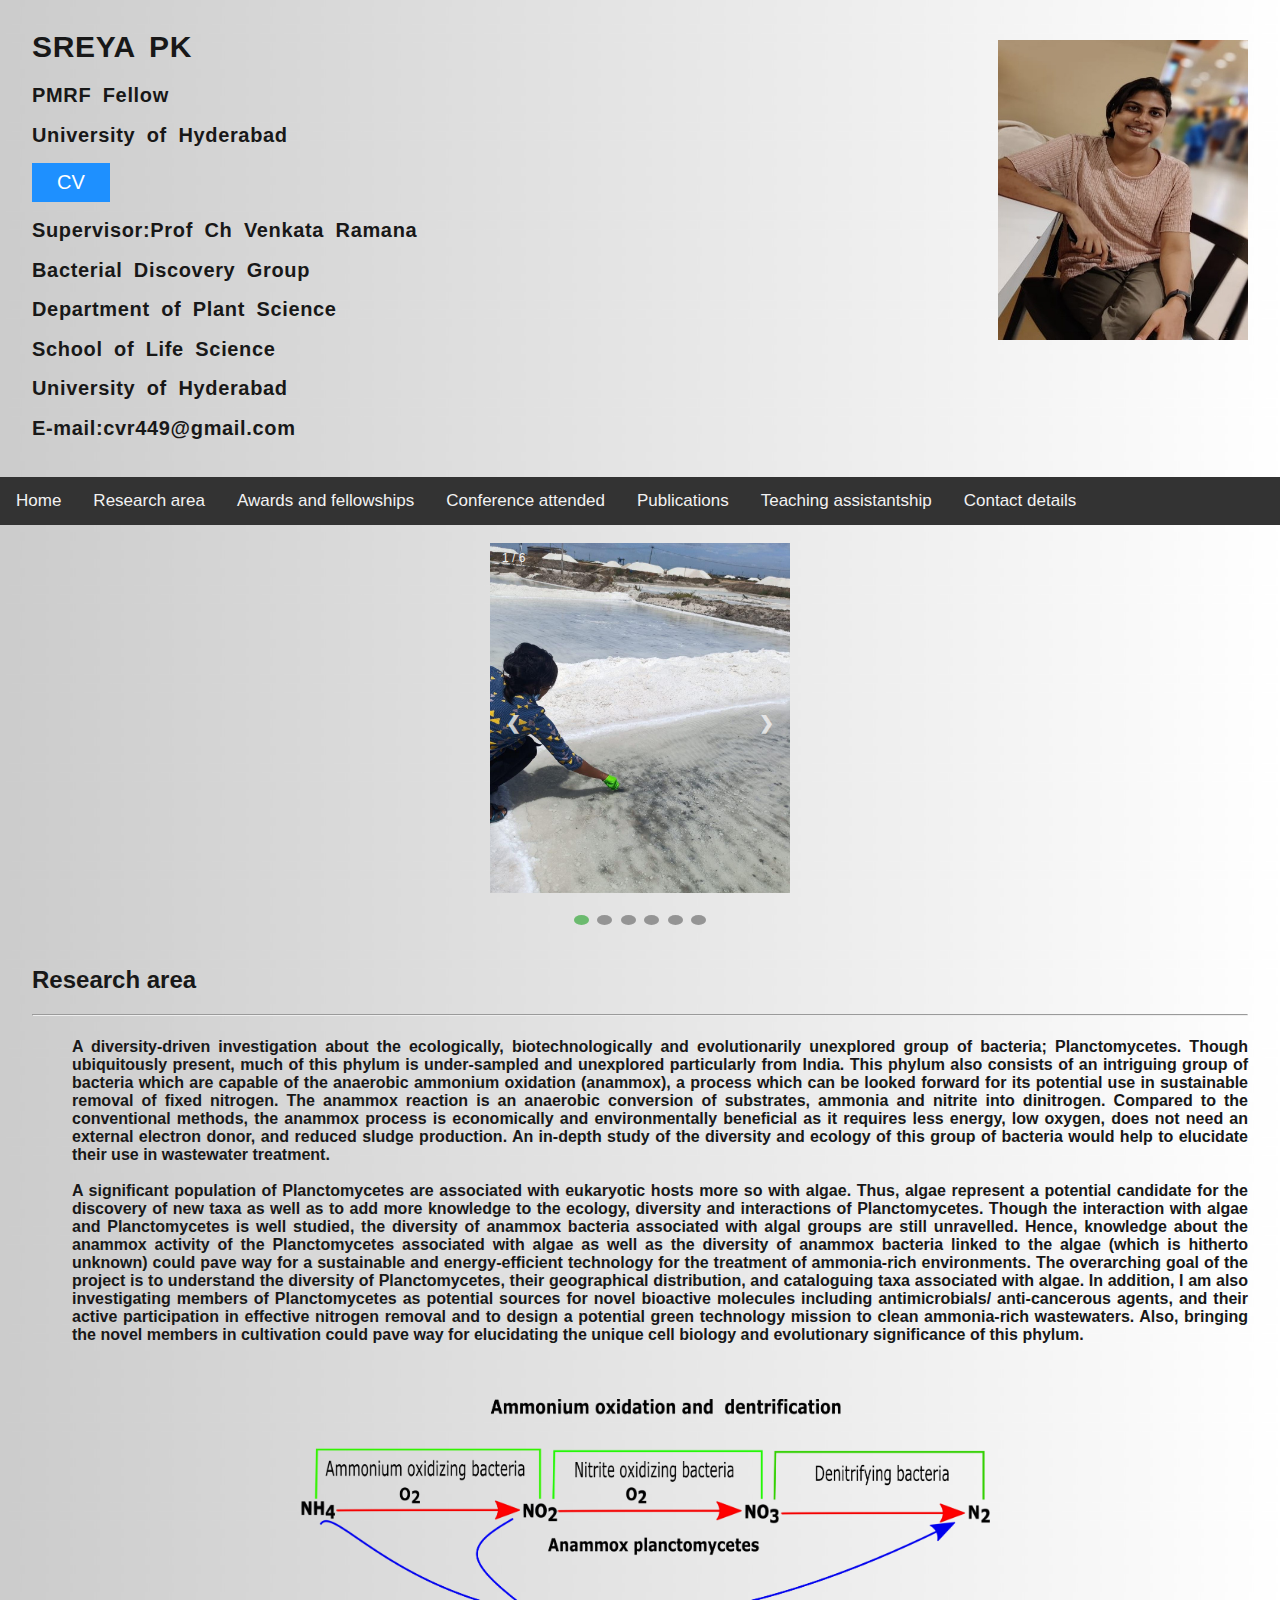
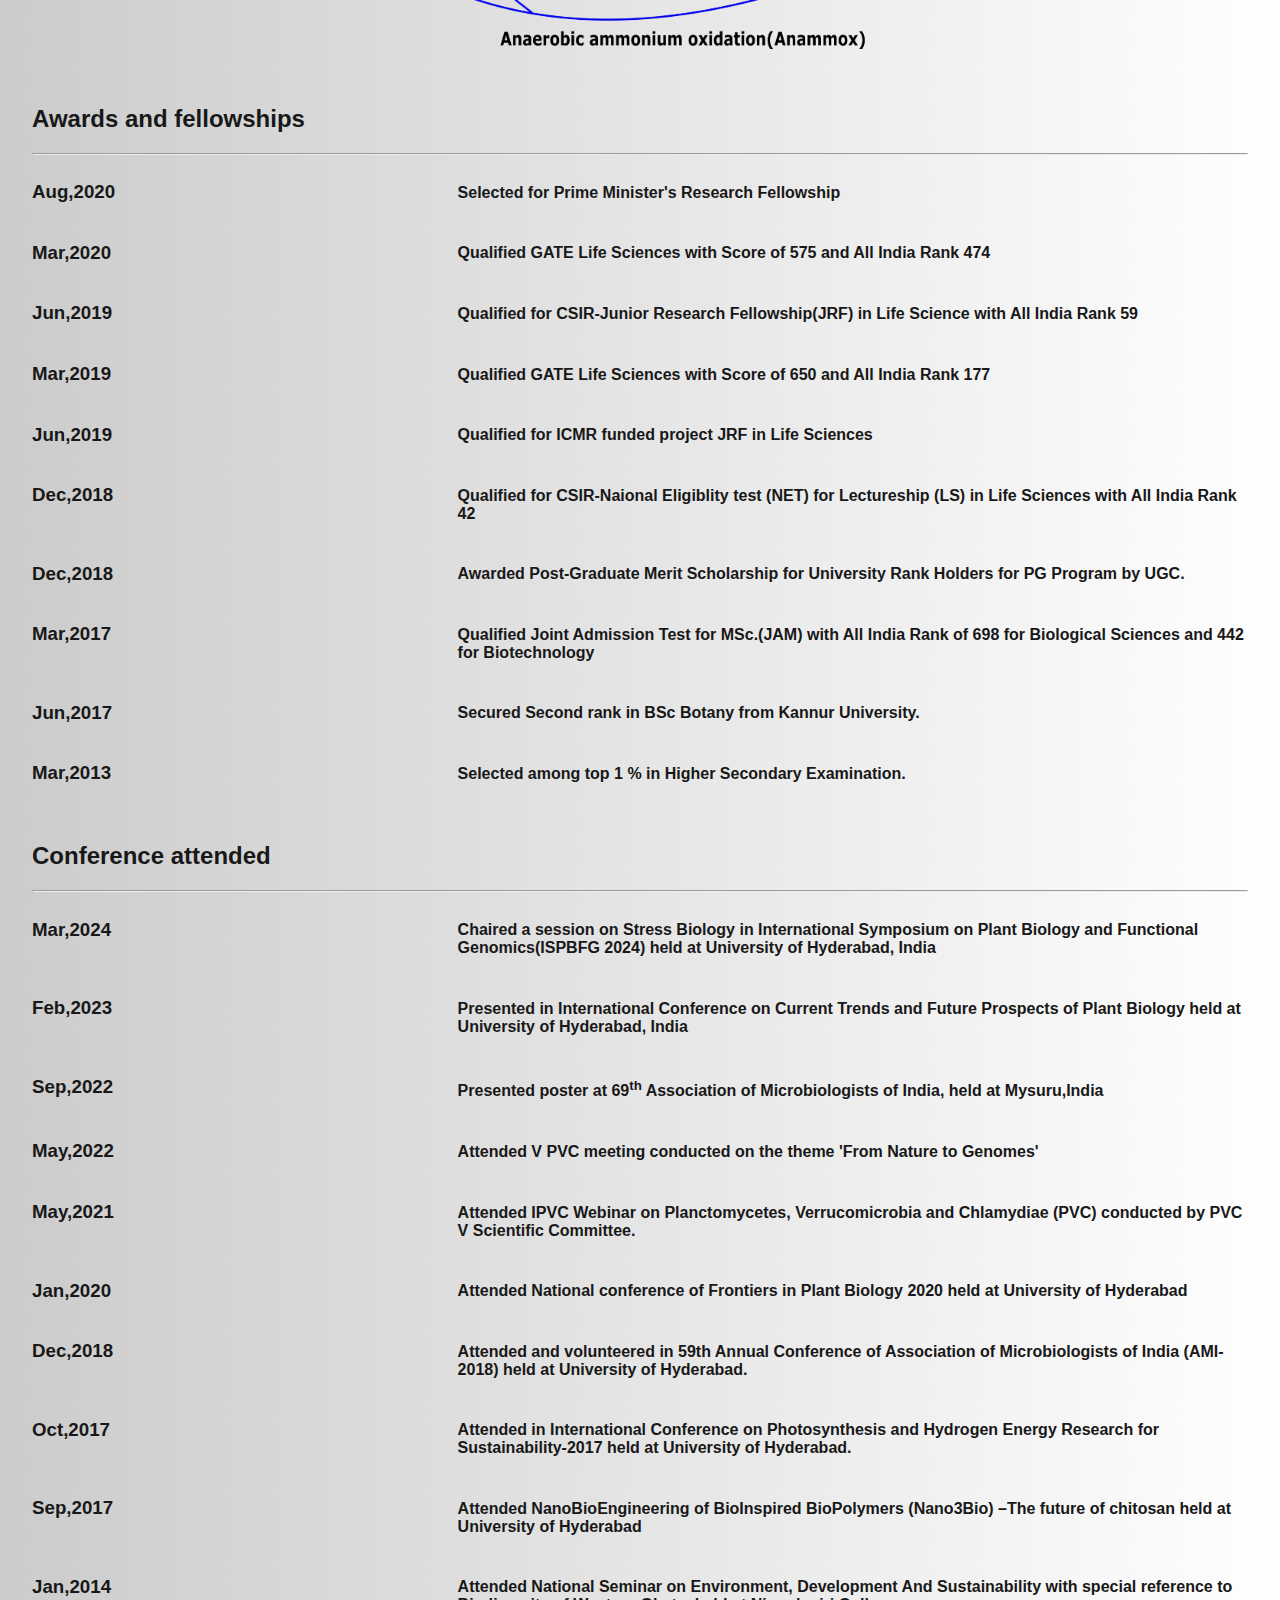
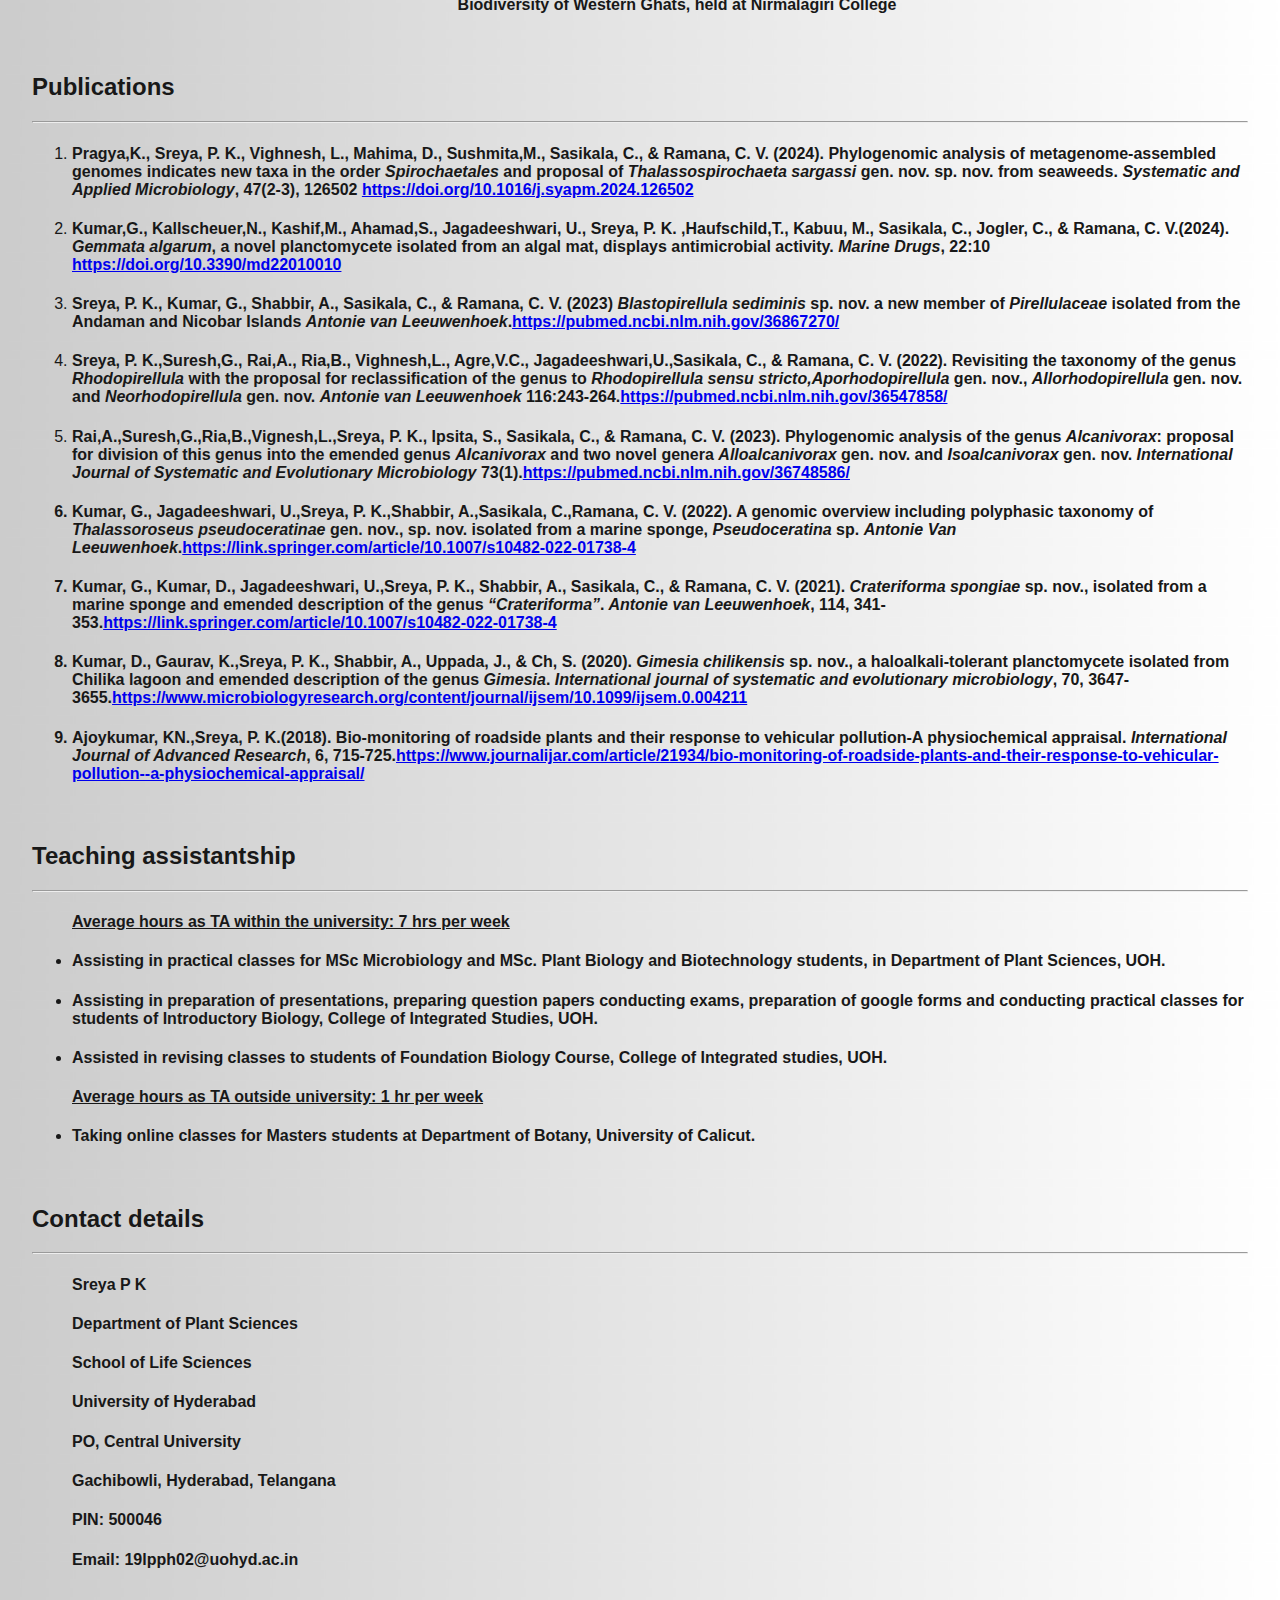
<file: index.html>
<!DOCTYPE html>
<html lang="en">
<head>
	<meta charset="utf-8">
	<title>sreyapk</title>
	<meta name="viewport" content="with=device-width, initial-scale=1">
	<link rel="stylesheet" href="style.css">
</head>
<body>



<div class="header menu content" id="home">
<div class="row">
	<div class="column right">
    		<h1>Sreya Pk</h1>
		<h2>PMRF Fellow</h2>
		<h2>University of Hyderabad</h2>
                <h2><a href="cv.html"><button class="btn">CV</button></a></h2>
    		<h2><span style="font-weight:900">Supervisor</span>:Prof Ch Venkata Ramana</h2>
    		<h2>Bacterial Discovery Group</h2>
    		<h2>Department of Plant Science</h2>
    		<h2>School of Life Science</h2>
    		<h2>University of Hyderabad</h2>
    		<h2>E-mail:cvr449@gmail.com</h2>
		
	
  	</div>
  	<div class="column left">
		<img  src="sreya1.jpg" alt="Anammox reaction image"  width="250" height="300"> 
	</div>
</div>
</div>

<nav class="navbar" id="myNavbar">
  	<a href="#home">Home</a>
  	<a href="#research">Research area</a>
  	<a href="#awards">Awards and fellowships</a>
  	<a href="#conference">Conference attended</a>
  	<a href="#publications">Publications</a>
  	<a href="#assistantship">Teaching assistantship</a>
  	<a href="#contacts">Contact details</a>
  	<a href="javascript:void(-1);" style="font-size:15px;" class="icon" onclick="myFunction()">&#9776;</a>
</nav>
<br>
<!-- _______Java_Script_for_Responsive_Navigationbar________ -->
<script>
function myFunction() {
  var x = document.getElementById("myNavbar");
  if (x.className === "navbar") {
    x.className += " responsive";
  } else {
    x.className = "navbar";
  }
}
</script>
<!--_______________Slide__Show_________-->
<div class="slideshow-container">

	<div class="mySlides fade">
    		<div class="numbertext">1 / 6</div>
    		<img src="2.jpg" class="show">
    		<div class="text"></div>
	</div>  

  	<div class="mySlides fade">
    		<div class="numbertext">2 / 6</div>
    		<img src="4.JPG" class="show">
    		<div class="text"></div>
  	</div>

  	<div class="mySlides fade">
    		<div class="numbertext">3 / 6</div>
    		<img src="5.JPG" class="show">
    		<div class="text"></div>
  	</div>
  	<div class="mySlides fade">
    		<div class="numbertext">4 / 6</div>
    		<img src="6.JPG" class="show">
    		<div class="text"></div>
    	</div>
    	<div class="mySlides fade">
    		<div class="numbertext">5 / 6</div>
    		<img src="7.JPG" class="show">
    		<div class="text"></div>
    	</div>
    	<div class="mySlides fade">
    		<div class="numbertext">6 / 6</div>
    		<img src="8.jpg" class="show">
    		<div class="text"></div>
    	</div>
    	
	<!--______________Prev & Next__________________-->
  	<a class="prev" onclick="plusSlides(-1)">&#10094;</a>
  	<a class="next" onclick="plusSlides(1)">&#10095;</a>
</div>
<br>
<!--__________Dot_____________________________-->
<div style="text-align:center">
  	<span class="dot" onclick="currentSlide(1)"></span>
  	<span class="dot" onclick="currentSlide(2)"></span>
  	<span class="dot" onclick="currentSlide(3)"></span>
  	<span class="dot" onclick="currentSlide(4)"></span>
  	<span class="dot" onclick="currentSlide(5)"></span>
  	<span class="dot" onclick="currentSlide(6)"></span>
</div>
<script>
var slideIndex = 0;
//showSlides(slideIndex);
auto();
// Next/previous controls
function plusSlides(n) {
	showSlides(slideIndex += n);
}

// Thumbnail image controls
function currentSlide(n) {
  	showSlides(slideIndex = n);
}

function auto(){
	slideIndex++
	showSlides(slideIndex);
  	setTimeout(auto, 4000);
}


function showSlides(n) {
  	var i;
  	var slides = document.getElementsByClassName("mySlides");
  	var dots = document.getElementsByClassName("dot");
  	if (n > slides.length) {slideIndex = 1}
  	if (n < 1) {slideIndex = slides.length}
  	for (i = 0; i < slides.length; i++) {
      		slides[i].style.display = "none";
  	}
  	for (i = 0; i < dots.length; i++) {
      		dots[i].className = dots[i].className.replace(" active", "");
  	}
  	slides[slideIndex-1].style.display = "block";
  	dots[slideIndex-1].className += " active";

} 
</script>
<!--___________________________________________________________________-->


<br>

<div class="content">
<h2 class="menu" id="research">Research area</h2><hr>


<h4><p style="margin-left:2.5em;">
 A diversity-driven investigation about the ecologically, biotechnologically and evolutionarily
unexplored group of bacteria; Planctomycetes. Though ubiquitously present, much of this phylum is
under-sampled and unexplored particularly from India. This phylum also consists of an intriguing group of bacteria which are
capable of the anaerobic ammonium oxidation (anammox), a process which can be looked forward for
its potential use in sustainable removal of fixed nitrogen. The anammox reaction is an anaerobic
conversion of substrates, ammonia and nitrite into dinitrogen. Compared to the
conventional methods, the anammox process is economically and environmentally beneficial as it
requires less energy, low oxygen, does not need an external electron donor, and reduced sludge
production. An in-depth study of the diversity and ecology of this group of bacteria would help to
elucidate their use in wastewater treatment.
<br>
<br>
A significant population of Planctomycetes are associated with eukaryotic hosts more so with algae.
Thus, algae represent a potential candidate for the
discovery of new taxa as well as to add more knowledge to the ecology, diversity and interactions of
Planctomycetes. Though the interaction with algae and Planctomycetes is well studied, the diversity of
anammox bacteria associated with algal groups are still unravelled. Hence, knowledge about the
anammox activity of the Planctomycetes associated with algae as well as the diversity of anammox
bacteria linked to the algae (which is hitherto unknown) could pave way for a sustainable and
energy-efficient technology for the treatment of ammonia-rich environments. The overarching goal 
of the project is to understand the diversity of Planctomycetes, their geographical distribution,
and cataloguing taxa associated with algae. In addition, I am also investigating members of Planctomycetes
as potential sources for novel bioactive molecules including antimicrobials/ anti-cancerous agents, and their
active participation in effective nitrogen removal and to design a potential green technology mission to clean 
ammonia-rich wastewaters. Also, bringing the novel members in cultivation could pave way for elucidating the unique 
cell biology and evolutionary significance of this phylum.</h4>
<br>
</p>
<img class="normal" src="figure.png" alt="Anammox reaction image"  width="700" height="250"> 




</div>
<br>
<div class="content">



<br>


<h2 class="menu" id="awards">Awards and fellowships</h2><hr>

<div class="row">
	<div class="column left">
    		<h3>Aug,2020</h3>
  	</div>
  	<div class="column right">
		<h4>Selected for Prime Minister's Research Fellowship</h4>	
</div>
<div class="row">
	<div class="column left">
    		<h3>Mar,2020</h3>
  	</div>
  	<div class="column right">
		<h4>Qualified GATE Life Sciences with Score of 575 and All India Rank 474</h4>
	</div>
</div>
<div class="row">
	<div class="column left">
    		<h3>Jun,2019</h3>
  	</div>
  	<div class="column right">
		<h4>Qualified for CSIR-Junior Research Fellowship(JRF) in Life Science with All India Rank 59</h4>
	</div>

</div>
<div class="row">
	<div class="column left">
    		<h3>Mar,2019</h3>
  	</div>
  	<div class="column right">
		<h4>Qualified GATE Life Sciences with Score of 650 and All India Rank 177</h4>
	</div>
</div>
<div class="row">
	<div class="column left">
    		<h3>Jun,2019</h3>
  	</div>
  	<div class="column right">
		<h4>Qualified for ICMR funded project JRF in Life Sciences</h4>
	</div>

</div>
<div class="row">
	<div class="column left">
    		<h3>Dec,2018</h3>
  	</div>
  	<div class="column right">
		<h4>Qualified for CSIR-Naional Eligiblity test (NET) for Lectureship (LS) in Life Sciences

with All India Rank 42</h4>
	</div>
</div>	
<div class="row">
	<div class="column left">
    		<h3>Dec,2018</h3>
  	</div>
  	<div class="column right">
		<h4>Awarded Post-Graduate Merit Scholarship for University Rank Holders for PG Program by UGC.</h4>
	</div>

</div>
<div class="row">
	<div class="column left">
    		<h3>Mar,2017</h3>
  	</div>
  	<div class="column right">
		<h4>Qualified Joint Admission Test for MSc.(JAM) with All India Rank of 698 for Biological Sciences and 442 for Biotechnology</h4>
	</div> 
</div>
<div class="row">
	<div class="column left">
    		<h3>Jun,2017</h3>
  	</div>
  	<div class="column right">
		<h4>Secured Second rank in BSc Botany from Kannur University.</h4>
	</div>   			
</div>
<div class="row">
	<div class="column left">
    		<h3>Mar,2013</h3>
  	</div>
  	<div class="column right">
		<h4>Selected among top 1 % in Higher Secondary Examination.</h4>
	</div>   			
</div>
<br>
<h2 class="menu" id="conference">Conference attended</h2><hr>

<div class="row">
	<div class="column left">
    		<h3>Mar,2024</h3>
  	</div>
  	<div class="column right">
		<h4>Chaired a session on Stress Biology in International Symposium on Plant Biology and Functional Genomics(ISPBFG 2024) held at University of Hyderabad, India </h4>
	</div>


<div class="row">
	<div class="column left">
    		<h3>Feb,2023</h3>
  	</div>
  	<div class="column right">
		<h4>Presented in International Conference on Current Trends and Future
Prospects of Plant Biology held at University of Hyderabad, India </h4>
	</div>

<div class="row">
	<div class="column left">
    		<h3>Sep,2022</h3>
  	</div>
  	<div class="column right">
		<h4>Presented poster at 69<sup>th</sup> Association of Microbiologists of India, held at
                Mysuru,India </h4>
	</div>

<div class="row">
	<div class="column left">
    		<h3>May,2022</h3>
  	</div>
  	<div class="column right">
		<h4>Attended V PVC meeting conducted on the theme 'From Nature to Genomes'</h4>
</div>

<div class="row">
	<div class="column left">
    		<h3>May,2021</h3>
  	</div>
  	<div class="column right">
		<h4>Attended IPVC Webinar on Planctomycetes, Verrucomicrobia and Chlamydiae (PVC) conducted by PVC V Scientific Committee. </h4>
	</div>
</div>
<div class="row">
	<div class="column left">
    		<h3>Jan,2020</h3>
  	</div>
  	<div class="column right">
		<h4>Attended National conference of Frontiers in Plant Biology 2020 held at University of Hyderabad</h4>
	</div>
</div>
<div class="row">
	<div class="column left">
    		<h3>Dec,2018</h3>
  	</div>
  	<div class="column right">
		<h4>Attended and volunteered in 59th Annual Conference of Association of Microbiologists of India (AMI-2018) held at University of Hyderabad.</h4>
	</div>

</div>
<div class="row">
	<div class="column left">
    		<h3>Oct,2017</h3>
  	</div>
  	<div class="column right">
		<h4>Attended in International Conference on Photosynthesis and Hydrogen Energy Research for Sustainability-2017 held at University of Hyderabad.</h4>
	</div>
</div>
<div class="row">
	<div class="column left">
    		<h3>Sep,2017</h3>
  	</div>
  	<div class="column right">
		<h4>Attended NanoBioEngineering of BioInspired BioPolymers (Nano3Bio) –The future of chitosan held at University of Hyderabad</h4>
	</div>
</div>


<div class="row">
	<div class="column left">
    		<h3>Jan,2014</h3>
  	</div>
  	<div class="column right">
		<h4>Attended National Seminar on Environment, Development And Sustainability
with special reference to Biodiversity of Western Ghats, held at Nirmalagiri College</h4>
	</div>



</div>
		
<br>




<h2 class="menu" id="publications">Publications</h2><hr>
 <ol>

<li><h4> Pragya,K., <span style="font-weight:900">Sreya, P. K.</span>, Vighnesh, L., Mahima, D., Sushmita,M., Sasikala, C., &amp;
Ramana, C. V. (2024). Phylogenomic analysis of metagenome-assembled genomes indicates new taxa in the order <i>Spirochaetales</i> and proposal of <i>Thalassospirochaeta sargassi</i> gen. nov. sp. nov. from seaweeds. <i>Systematic and Applied Microbiology</i>, 47(2-3), 126502 <a href="https://doi.org/10.1016/j.syapm.2024.126502" target="_blank">https://doi.org/10.1016/j.syapm.2024.126502</a></h4>
</li>


<li><h4> Kumar,G., Kallscheuer,N., Kashif,M., Ahamad,S., Jagadeeshwari, U., <span style="font-weight:900">Sreya, P. K.</span> ,Haufschild,T., Kabuu, M., Sasikala, C., Jogler, C., &amp;
Ramana, C. V.(2024). <i>Gemmata algarum</i>, a novel planctomycete isolated from an algal mat, displays antimicrobial activity. <i>Marine Drugs</i>, 22:10 <a href="https://doi.org/10.3390/md22010010" target="_blank">https://doi.org/10.3390/md22010010</a></h4>
</li>

 <li><h4> <span style="font-weight:900">Sreya, P. K.</span>, Kumar, G., Shabbir, A., Sasikala, C., &amp;
Ramana, C. V. (2023) <i>Blastopirellula sediminis</i> sp. nov. a new member of <i>Pirellulaceae</i> isolated from the
Andaman and Nicobar Islands <i>Antonie van Leeuwenhoek</i>.<a href="https://pubmed.ncbi.nlm.nih.gov/36867270/" target="_blank">https://pubmed.ncbi.nlm.nih.gov/36867270/</a></h4>
</li>



 <li><h4><span style="font-weight:900">Sreya, P. K.</span>,Suresh,G., Rai,A., Ria,B., Vighnesh,L., Agre,V.C., Jagadeeshwari,U.,Sasikala, C., &amp;
Ramana, C. V. (2022). Revisiting the taxonomy of the genus <i>Rhodopirellula</i> with the proposal for
reclassification of the genus to <i>Rhodopirellula sensu stricto,Aporhodopirellula</i> gen.
nov., <i>Allorhodopirellula</i> gen. nov. and <i>Neorhodopirellula</i> gen. nov. <i>Antonie van
Leeuwenhoek</i> 116:243-264.<a href="https://pubmed.ncbi.nlm.nih.gov/36547858/" target="_blank">https://pubmed.ncbi.nlm.nih.gov/36547858/</a></h4>
</li>

 <li><h4>Rai,A.,Suresh,G.,Ria,B.,Vignesh,L.,<span style="font-weight:900">Sreya, P. K.</span>, Ipsita, S., Sasikala, C., &amp;
Ramana, C. V. (2023). Phylogenomic analysis of the genus <i>Alcanivorax</i>: proposal for
division of this genus into the emended genus <i>Alcanivorax</i> and two novel genera
<i>Alloalcanivorax</i> gen. nov. and <i>Isoalcanivorax</i> gen. nov. <i>International Journal of
Systematic and Evolutionary Microbiology</i> 73(1).<a href="https://pubmed.ncbi.nlm.nih.gov/36748586/" target="_blank">https://pubmed.ncbi.nlm.nih.gov/36748586/</a></h4>
</li>



<h4><li>Kumar, G., Jagadeeshwari, U.,<span style="font-weight:900">Sreya, P. K</span>.,Shabbir, A.,Sasikala, C.,Ramana, C. V. (2022). A genomic overview including polyphasic taxonomy of <i>Thalassoroseus pseudoceratinae</i> gen. 
nov., sp. nov. isolated from a marine sponge, <i>Pseudoceratina</i> sp. <i>Antonie Van Leeuwenhoek</i>.<a href="https://link.springer.com/article/10.1007/s10482-022-01738-4" target="_blank">https://link.springer.com/article/10.1007/s10482-022-01738-4</a></h4></li>

  <h4><li>Kumar, G., Kumar, D., Jagadeeshwari, U.,<span style="font-weight:900">Sreya, P. K</span>., Shabbir, A., Sasikala, C., &amp;
Ramana, C. V. (2021). <i>Crateriforma spongiae</i> sp. nov., isolated from a marine sponge and
emended description of the genus <i>“Crateriforma”</i>.<i> Antonie van Leeuwenhoek</i>, 114, 341-353.<a href="https://pubmed.ncbi.nlm.nih.gov/33582885/" target="_blank">https://link.springer.com/article/10.1007/s10482-022-01738-4</a></h4>
</li>

  <h4><li>Kumar, D., Gaurav, K.,<span style="font-weight:900">Sreya, P. K</span>., Shabbir, A., Uppada, J., &amp; Ch, S. (2020). <i>Gimesia
chilikensis</i> sp. nov., a haloalkali-tolerant planctomycete isolated from Chilika lagoon and
emended description of the genus <i>Gimesia</i>. <i>International journal of systematic and
evolutionary microbiology</i>, 70, 3647-3655.<a href="https://www.microbiologyresearch.org/content/journal/ijsem/10.1099/ijsem.0.004211" target="_blank">https://www.microbiologyresearch.org/content/journal/ijsem/10.1099/ijsem.0.004211</a></h4></li>

  <h4><li>Ajoykumar, KN.,<span style="font-weight:900">Sreya, P. K</span>.(2018). Bio-monitoring of roadside plants and their response to
vehicular pollution-A physiochemical appraisal. <i>International Journal of Advanced Research</i>,
6, 715-725.<a href="https://www.journalijar.com/article/21934/bio-monitoring-of-roadside-plants-and-their-response-to-vehicular-pollution--a-physiochemical-appraisal/" target="_blank">https://www.journalijar.com/article/21934/bio-monitoring-of-roadside-plants-and-their-response-to-vehicular-pollution--a-physiochemical-appraisal/</a></h4></li>


</ol> 
<br>
<h2 class="menu" id="assistantship">Teaching assistantship</h2><hr>
<div>
<ul>

     <u><h4>Average hours as TA within the university: 7 hrs per week<h4></u>

  <li><h4>Assisting in practical classes for MSc Microbiology and MSc. Plant Biology and
Biotechnology students, in Department of Plant Sciences, UOH.<h4></li>

   <li><h4>Assisting in preparation of presentations, preparing question papers conducting
exams, preparation of google forms and conducting practical classes for students of
Introductory Biology, College of Integrated Studies, UOH.<h4></li>

<li><h4>Assisted in revising classes to students of Foundation Biology Course, College of
Integrated studies, UOH.<h4></li>

 <u><h4>Average hours as TA outside university: 1 hr per week<h4></u>

<li><h4>Taking online classes for Masters students at Department of Botany, University of
Calicut.<h4></li>
</ul>
</div>





<br>

<h2 id="contacts">Contact details</h2><hr>
<ul style="list-style-type:none;">
  <li><h4>Sreya P K<h4></li>
  <li><h4>Department of Plant Sciences<h4></li>
  <li><h4>School of Life Sciences<h4></li>
  <li><h4>University of Hyderabad<h4></li>
  <li><h4>PO, Central University<h4></li>
  <li><h4>Gachibowli, Hyderabad, Telangana<h4></li>
  <li><h4>PIN: 500046<h4></li>
  <li><h4>Email: 19lpph02@uohyd.ac.in<h4></li>
  
</ul> 
</div>
<br>

</body>
</html>
</file>
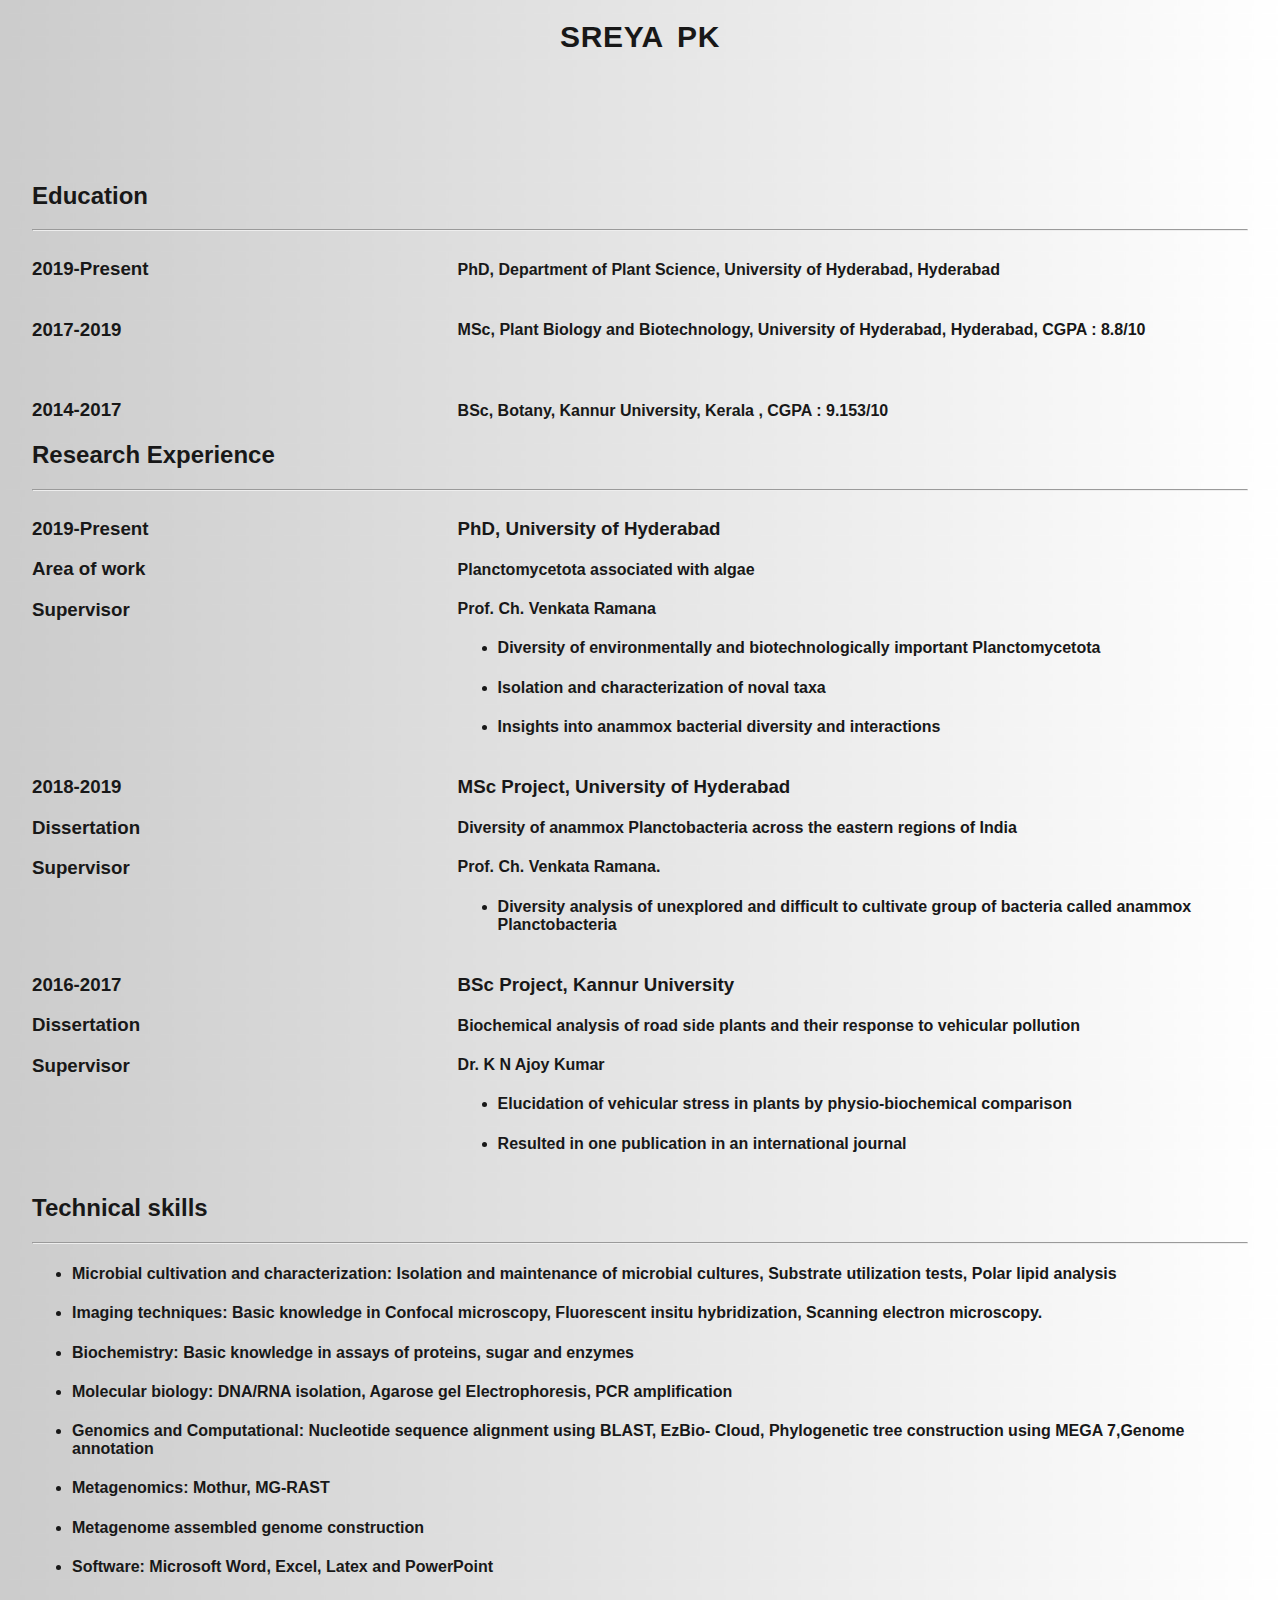
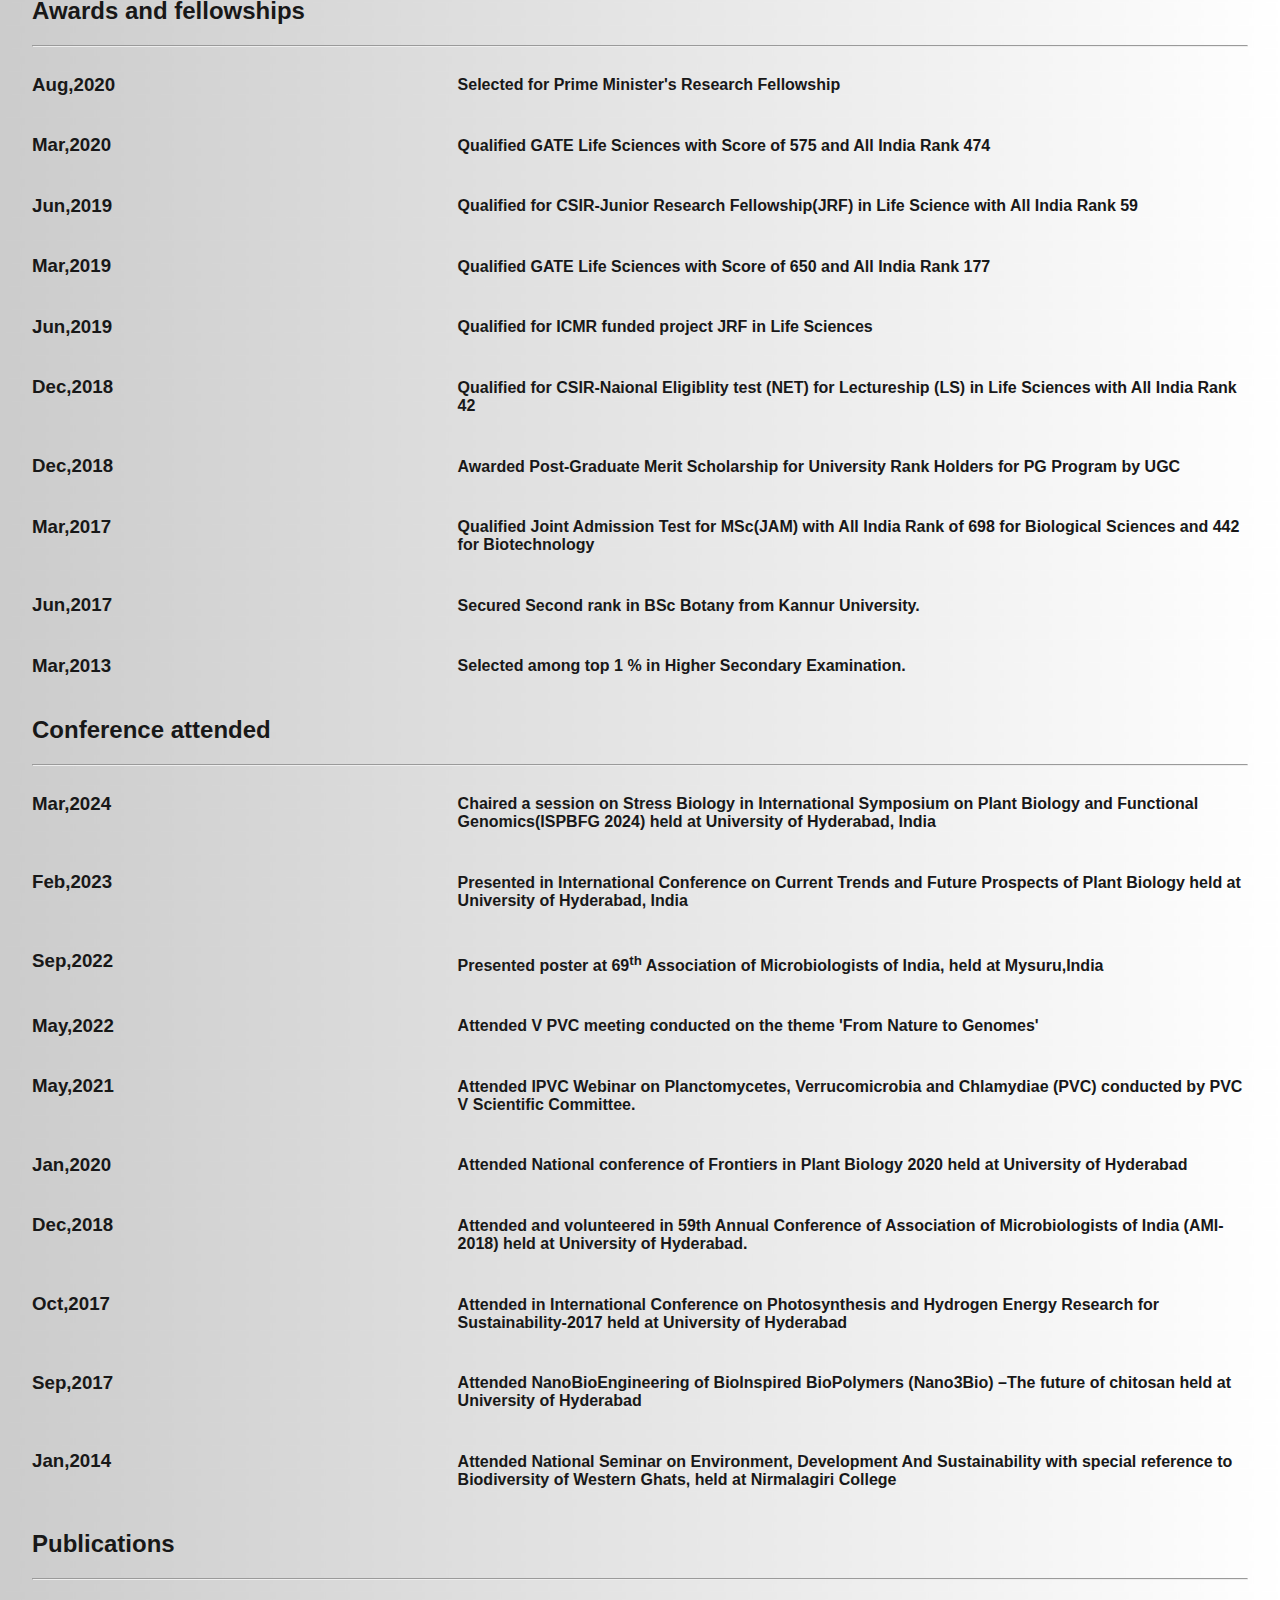
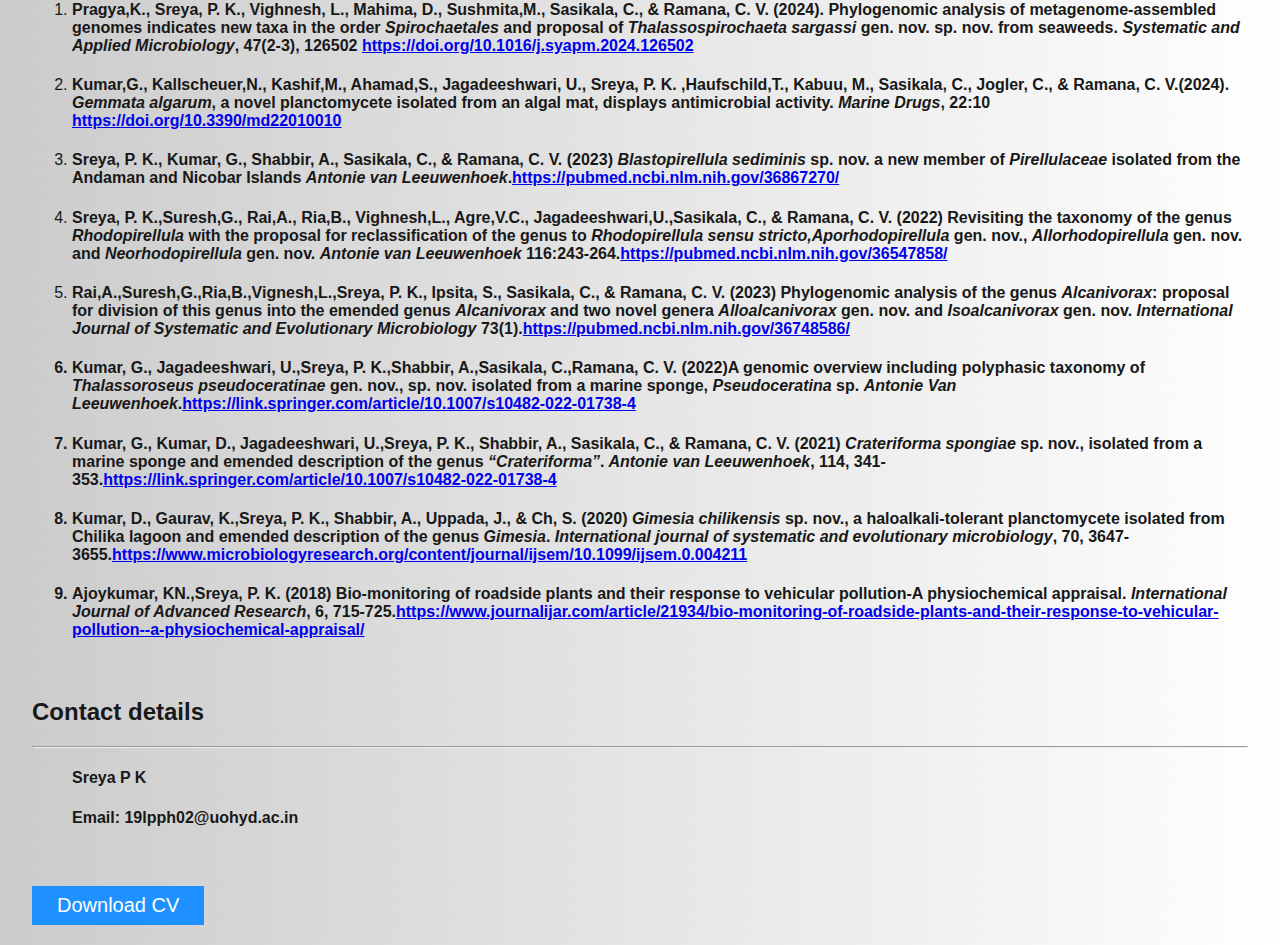
<file: cv.html>
<!DOCTYPE html>
<html lang="en">
<head>
	<meta charset="utf-8">
	<title></title>
	<meta name="viewport" content="with=device-width, initial-scale=1">
	<link rel="stylesheet" href="style.css">
</head>
<body>



<div class="header menu content" id="home">
<body>

<h1 style="text-align:center;">SREYA PK</h1>
</body>
<div class="row">
	<div class="column right">
    		<h1><center></center></h1>
		
  	</div>
</div>
<h4><p style="margin-left:2.5em;">
</h4>
</p>
</div>
<div class="content">

<h2 class="menu" id="awards">Education</h2><hr>
<div class="row">
	<div class="column left">
    		<h3>2019-Present</h3>
  	</div>
  	<div class="column right">
		<h4><span style="font-weight:900">PhD, </span>Department of Plant Science, University of Hyderabad, Hyderabad</h4>	
</div>
<div class="row">
	<div class="column left">
    		<h3>2017-2019</h3>
  	</div>
  	<div class="column right">
		<h4><span style="font-weight:900">MSc, </span>Plant Biology and Biotechnology, University of Hyderabad, Hyderabad, CGPA :<span style="font-weight:900"> 8.8/10</span></h4>
	</div>
</div>
<div class="row">
	<div class="column left">
    		<h3>2014-2017</h3>
  	</div>
  	<div class="column right">
		<h4><span style="font-weight:900">BSc, </span>Botany, Kannur University, Kerala , CGPA :<span style="font-weight:900"> 9.153/10</span></h4>
	</div>

<h2 class="menu" id="awards">Research Experience</h2><hr>
<div class="row">
  	<div class="column left">
    		<h3>2019-Present</h3>
                <h3>Area of work</h3>
		<h3>Supervisor</h3>
  	</div>
  	<div class="column right">
		<h3><span style="font-weight:900">PhD,</span> University of Hyderabad</h3>
		<h4><b><span style="font-weight:900">Planctomycetota associated with algae</span></b></h4>
		<h4><span style="font-weight:900">Prof. Ch. Venkata Ramana</span></h4>
                <ul>

                <li><h4>Diversity of environmentally and biotechnologically important Planctomycetota<h4></li>
                <li><h4>Isolation and characterization of noval taxa<h4></li>
                <li><h4>Insights into anammox bacterial diversity and interactions<h4></li>
                </ul>

  	</div>
</div>
<div class="row">
	<div class="column left">
    		<h3>2018-2019</h3>
		<h3>Dissertation</h3>
		<h3>Supervisor</h3>

  	</div>
  	<div class="column right">
		<h3><span style="font-weight:900">MSc Project,</span> University of Hyderabad</h3>
		<h4><b><span style="font-weight:900"> Diversity of anammox Planctobacteria across the eastern regions of India</span></b></h4>
		<h4><span style="font-weight:900">Prof. Ch. Venkata Ramana.</span</h4>
                <ul>

                <li><h4>Diversity analysis of unexplored and difficult to cultivate group of bacteria called anammox Planctobacteria<h4></li>
                </ul>
  	</div>
</div>
<div class="row">
	
	<div class="column left">
    		<h3>2016-2017</h3>
		<h3>Dissertation</h3>
		<h3>Supervisor</h3>
  	</div>
  	<div class="column right">
		<h3><span style="font-weight:900">BSc Project,</span> Kannur University</h3>
		<h4><b><span style="font-weight:900">Biochemical analysis of road side plants and their response to vehicular pollution</span></b></h4>
		<h4><span style="font-weight:900">Dr. K N Ajoy Kumar</span></h4>	
                 <ul>

                <li><h4>Elucidation of vehicular stress in plants by physio-biochemical comparison<h4></li>
		<li><h4>Resulted in one publication in an international journal<h4></li>
               
                </ul>
	</div>
</div>

<h2 class="menu" id="assistantship">Technical skills</h2><hr>
<div>
<ul>

  <li><h4>Microbial cultivation and characterization: Isolation and maintenance of microbial
cultures, Substrate utilization tests, Polar lipid analysis<h4></li>

   <li><h4>Imaging techniques: Basic knowledge in Confocal microscopy, Fluorescent insitu
hybridization, Scanning electron microscopy.<h4></li>

<li><h4>Biochemistry: Basic knowledge in assays of proteins, sugar and enzymes<h4></li>

<li><h4>Molecular biology: DNA/RNA isolation, Agarose gel Electrophoresis, PCR amplification<h4></li>
<li><h4>Genomics and Computational: Nucleotide sequence alignment using BLAST, EzBio-
Cloud, Phylogenetic tree construction using MEGA 7,Genome annotation<h4></li>

<li><h4>Metagenomics: Mothur, MG-RAST<h4></li>
<li><h4>Metagenome assembled genome construction<h4></li>

<li><h4>Software: Microsoft Word, Excel, Latex and PowerPoint<h4></li>
</ul>
</div>
<h2 class="menu" id="awards">Awards and fellowships</h2><hr>
<div class="row">

<div class="row">
	
	<div class="column left">
    		<h3>Aug,2020</h3>
  	</div>
  	<div class="column right">
		<h4>Selected for <span style="font-weight:900">Prime Minister's Research Fellowship</span> </h4>	
</div>
<div class="row">
	<div class="column left">
    		<h3>Mar,2020</h3>
  	</div>
  	<div class="column right">
		<h4>Qualified <span style="font-weight:900"> GATE Life Sciences</span> with <span style="font-weight:900">Score of 575</span> and All India Rank 474</h4>
	</div>
</div>
<div class="row">
	<div class="column left">
    		<h3>Jun,2019</h3>
  	</div>
  	<div class="column right">
		<h4>Qualified for </span><span style="font-weight:900">CSIR-Junior Research Fellowship(JRF)</span>  in Life Science with All India Rank 59</h4>
	</div>

</div>
<div class="row">
	<div class="column left">
    		<h3>Mar,2019</h3>
  	</div>
  	<div class="column right">
		<h4>Qualified <span style="font-weight:900"> GATE Life Sciences</span> with <span style="font-weight:900">Score of 650</span>  and All India Rank 177</h4>
	</div>
</div>
<div class="row">
	<div class="column left">
    		<h3>Jun,2019</h3>
  	</div>
  	<div class="column right">
		<h4>Qualified for </span><span style="font-weight:900">ICMR funded project JRF</span> in Life Sciences</h4> 
	</div>

</div>
<div class="row">
	<div class="column left">
    		<h3>Dec,2018</h3>
  	</div>
  	<div class="column right">
		<h4>Qualified for </span><span style="font-weight:900">CSIR-Naional Eligiblity test (NET)</span> for Lectureship (LS) in Life Sciences

with All India Rank 42</h4>
	</div>
</div>	
<div class="row">
	<div class="column left">
    		<h3>Dec,2018</h3>
  	</div>
  	<div class="column right">
		<h4>Awarded </span><span style="font-weight:900">Post-Graduate Merit Scholarship</span> for University Rank Holders for PG Program by UGC</h4>
	</div>

</div>
<div class="row">
	<div class="column left">
    		<h3>Mar,2017</h3>
  	</div>
  	<div class="column right">
		<h4>Qualified </span><span style="font-weight:900">Joint Admission Test for MSc(JAM)</span> with All India Rank of 698 for Biological Sciences and 442 for Biotechnology</h4>
	</div> 
</div>
<div class="row">
	<div class="column left">
    		<h3>Jun,2017</h3>
  	</div>
  	<div class="column right">
		<h4>Secured </span><span style="font-weight:900">Second rank in BSc Botany</span>  from Kannur University.</h4>
	</div>   			
</div>
<div class="row">
	<div class="column left">
    		<h3>Mar,2013</h3>
  	</div>
  	<div class="column right">
		<h4>Selected among </span> <span style="font-weight:900">top 1 % in Higher Secondary Examination.</span> </h4>
	</div>   			
</div>
<h2 class="menu" id="conference">Conference attended</h2><hr>


<div class="row">
	<div class="column left">
    		<h3>Mar,2024</h3>
  	</div>
  	<div class="column right">
		<h4>Chaired a session on Stress Biology in </span><span style="font-weight:900">International Symposium on Plant Biology and Functional Genomics(ISPBFG 2024)</span> held at University of Hyderabad, India </h4>
	</div>


<div class="row">
	<div class="column left">
    		<h3>Feb,2023</h3>
  	</div>
  	<div class="column right">
		<h4>Presented in </span><span style="font-weight:900">International Conference on Current Trends and Future
Prospects of Plant Biology</span> held at University of Hyderabad, India </h4>
	</div>

<div class="row">
	<div class="column left">
    		<h3>Sep,2022</h3>
  	</div>
  	<div class="column right">
		<h4>Presented poster at </span><span style="font-weight:900">69<sup>th</sup> Association of Microbiologists of India</span>, held at
                Mysuru,India </h4>
	</div>
<div class="column left">
    		<h3>May,2022</h3>
  	</div>
  	<div class="column right">
		<h4>Attended <span style="font-weight:900">V PVC meeting </span>conducted on the theme 'From Nature to Genomes'</h4>
	</div>

<div class="row">
	<div class="column left">
    		<h3>May,2021</h3>
  	</div>
  	<div class="column right">
		<h4>Attended </span><span style="font-weight:900">IPVC Webinar</span> on Planctomycetes, Verrucomicrobia and Chlamydiae (PVC) conducted by PVC V Scientific Committee. </h4>
	</div>
</div>
<div class="row">
	<div class="column left">
    		<h3>Jan,2020</h3>
  	</div>
  	<div class="column right">
		<h4>Attended </span><span style="font-weight:900">National conference of Frontiers in Plant Biology 2020</span> held at University of Hyderabad</h4>
	</div>
</div>
<div class="row">
	<div class="column left">
    		<h3>Dec,2018</h3>
  	</div>
  	<div class="column right">
		<h4>Attended and volunteered in </span><span style="font-weight:900">59th Annual Conference of Association of Microbiologists of India (AMI-2018)</span>  held at University of Hyderabad.</h4>
	</div>

</div>
<div class="row">
	<div class="column left">
    		<h3>Oct,2017</h3>
  	</div>
  	<div class="column right">
		<h4>Attended in International Conference on </span><span style="font-weight:900">Photosynthesis and Hydrogen Energy Research for Sustainability-2017</span>  held at University of Hyderabad</h4>
	</div>
</div>
<div class="row">
	<div class="column left">
    		<h3>Sep,2017</h3>
  	</div>
  	<div class="column right">
		<h4>Attended <span style="font-weight:900">NanoBioEngineering of BioInspired BioPolymers (Nano3Bio)</span> –The future of chitosan held at University of Hyderabad</h4>
	</div>
</div>


<div class="row">
	<div class="column left">
    		<h3>Jan,2014</h3>
  	</div>
  	<div class="column right">
		<h4>Attended <span style="font-weight:900">National Seminar on Environment, Development And Sustainability
with special reference to Biodiversity of Western Ghats</span>, held at Nirmalagiri College</h4>
	</div>



</div>

<h2 class="menu" id="publications">Publications</h2><hr>
 <ol>

<li><h4> Pragya,K., <span style="font-weight:900">Sreya, P. K.</span>, Vighnesh, L., Mahima, D., Sushmita,M., Sasikala, C., &amp;
Ramana, C. V. (2024). Phylogenomic analysis of metagenome-assembled genomes indicates new taxa in the order <i>Spirochaetales</i> and proposal of <i>Thalassospirochaeta sargassi</i> gen. nov. sp. nov. from seaweeds. <i>Systematic and Applied Microbiology</i>, 47(2-3), 126502 <a href="https://doi.org/10.1016/j.syapm.2024.126502" target="_blank">https://doi.org/10.1016/j.syapm.2024.126502</a></h4>
</li>


<li><h4> Kumar,G., Kallscheuer,N., Kashif,M., Ahamad,S., Jagadeeshwari, U., <span style="font-weight:900">Sreya, P. K.</span> ,Haufschild,T., Kabuu, M., Sasikala, C., Jogler, C., &amp;
Ramana, C. V.(2024). <i>Gemmata algarum</i>, a novel planctomycete isolated from an algal mat, displays antimicrobial activity. <i>Marine Drugs</i>, 22:10 <a href="https://doi.org/10.3390/md22010010" target="_blank">https://doi.org/10.3390/md22010010</a></h4>
</li>


 <li><h4> <span style="font-weight:900">Sreya, P. K.</span>, Kumar, G., Shabbir, A., Sasikala, C., &amp;
Ramana, C. V. (2023) <i>Blastopirellula sediminis</i> sp. nov. a new member of <i>Pirellulaceae</i> isolated from the
Andaman and Nicobar Islands <i>Antonie van Leeuwenhoek</i>.<a href="https://pubmed.ncbi.nlm.nih.gov/36867270/" target="_blank">https://pubmed.ncbi.nlm.nih.gov/36867270/</a></h4>
</li>



 <li><h4><span style="font-weight:900">Sreya, P. K.</span>,Suresh,G., Rai,A., Ria,B., Vighnesh,L., Agre,V.C., Jagadeeshwari,U.,Sasikala, C., &amp;
Ramana, C. V. (2022) Revisiting the taxonomy of the genus <i>Rhodopirellula</i> with the proposal for
reclassification of the genus to <i>Rhodopirellula sensu stricto,Aporhodopirellula</i> gen.
nov., <i>Allorhodopirellula</i> gen. nov. and <i>Neorhodopirellula</i> gen. nov. <i>Antonie van
Leeuwenhoek</i> 116:243-264.<a href="https://pubmed.ncbi.nlm.nih.gov/36547858/" target="_blank">https://pubmed.ncbi.nlm.nih.gov/36547858/</a></h4>
</li>

 <li><h4>Rai,A.,Suresh,G.,Ria,B.,Vignesh,L.,<span style="font-weight:900">Sreya, P. K.</span>, Ipsita, S., Sasikala, C., &amp;
Ramana, C. V. (2023) Phylogenomic analysis of the genus <i>Alcanivorax</i>: proposal for
division of this genus into the emended genus <i>Alcanivorax</i> and two novel genera
<i>Alloalcanivorax</i> gen. nov. and <i>Isoalcanivorax</i> gen. nov. <i>International Journal of
Systematic and Evolutionary Microbiology</i> 73(1).<a href="https://pubmed.ncbi.nlm.nih.gov/36748586/" target="_blank">https://pubmed.ncbi.nlm.nih.gov/36748586/</a></h4>
</li>



<h4><li>Kumar, G., Jagadeeshwari, U.,<span style="font-weight:900">Sreya, P. K</span>.,Shabbir, A.,Sasikala, C.,Ramana, C. V. (2022)A genomic overview including polyphasic taxonomy of <i>Thalassoroseus pseudoceratinae</i> gen. 
nov., sp. nov. isolated from a marine sponge, <i>Pseudoceratina</i> sp. <i>Antonie Van Leeuwenhoek</i>.<a href="https://link.springer.com/article/10.1007/s10482-022-01738-4" target="_blank">https://link.springer.com/article/10.1007/s10482-022-01738-4</a></h4></li>

  <h4><li>Kumar, G., Kumar, D., Jagadeeshwari, U.,<span style="font-weight:900">Sreya, P. K</span>., Shabbir, A., Sasikala, C., &amp;
Ramana, C. V. (2021) <i>Crateriforma spongiae</i> sp. nov., isolated from a marine sponge and
emended description of the genus <i>“Crateriforma”</i>.<i> Antonie van Leeuwenhoek</i>, 114, 341-353.<a href="https://pubmed.ncbi.nlm.nih.gov/33582885/" target="_blank">https://link.springer.com/article/10.1007/s10482-022-01738-4</a></h4>
</li>

  <h4><li>Kumar, D., Gaurav, K.,<span style="font-weight:900">Sreya, P. K</span>., Shabbir, A., Uppada, J., &amp; Ch, S. (2020) <i>Gimesia
chilikensis</i> sp. nov., a haloalkali-tolerant planctomycete isolated from Chilika lagoon and
emended description of the genus <i>Gimesia</i>. <i>International journal of systematic and
evolutionary microbiology</i>, 70, 3647-3655.<a href="https://www.microbiologyresearch.org/content/journal/ijsem/10.1099/ijsem.0.004211" target="_blank">https://www.microbiologyresearch.org/content/journal/ijsem/10.1099/ijsem.0.004211</a></h4></li>

  <h4><li>Ajoykumar, KN.,<span style="font-weight:900">Sreya, P. K</span>. (2018) Bio-monitoring of roadside plants and their response to
vehicular pollution-A physiochemical appraisal. <i>International Journal of Advanced Research</i>,
6, 715-725.<a href="https://www.journalijar.com/article/21934/bio-monitoring-of-roadside-plants-and-their-response-to-vehicular-pollution--a-physiochemical-appraisal/" target="_blank">https://www.journalijar.com/article/21934/bio-monitoring-of-roadside-plants-and-their-response-to-vehicular-pollution--a-physiochemical-appraisal/</a></h4></li>

</ol> 
<br>

<h2 id="contacts">Contact details</h2><hr>
<ul style="list-style-type:none;">
  <li><h4>Sreya P K<h4></li>
  <li><h4>Email: 19lpph02@uohyd.ac.in<h4></li>
  
</ul> 
</div>
<br>
<h2><a href="SREYA_PK_CV_full.pdf" target="_blank"><button class="btn">Download CV</button></a></h2>
</body>
</html>
</file>
<file: style.css>
html {
  	scroll-behavior: smooth;
}
/* Style the body */
body {
	font-family: Arial, Helvetica, sans-serif;
	max-width: 1500px;
  	margin: 0 auto;
	color: #181818;
	//background-color:#4c4c4c;
 	background-image: url('6.png');
 	background-repeat: no-repeat;
  	background-attachment: scroll; 
  	background-size: 100% 100%;
}
.menu {
  	scroll-margin-top: 3em;
}
.btn {
  background-color: DodgerBlue;
  border: none;
  color: white;
  padding: 8px 25px;
  cursor: pointer;
  font-size: 20px;
}
.btn:hover {
  background-color: #ddd;
  color: black;
}
.header {
	text-align: left;
	margin: 10px 0 20px;
	font-size: 4.1em;
	letter-spacing: .01em;
	word-spacing: 0.08em;
}


.footer{


}
	

/* Increase the font size of the heading */
.header h1 {
	text-transform: uppercase;
  	font-size: 30px;
}
.header h2 {
  font-size: 20px;
}
.header a {
	font-size: 7px;
}
.header img {
	margin-left: auto;
  	margin-right: auto;
	float: right;
	margin: 30px 0 20px;
}


/* The navbar container */
.navbar {
  	overflow: hidden;
  	background-color: #333;  
  	position: -webkit-sticky;
	position: sticky;
  	top: 0;
  	width: 100%;
  	z-index: 1;
}

.navbar a {
  float: left;
  display: block;
  color: #f2f2f2;
  text-align: center;
  padding: 14px 16px;
  text-decoration: none;
  font-size: 17px;
}

.navbar a:hover {
  background-color: #ddd;
  color: black;
}

.navbar a.active {
  background-color: #4CAF50;
  color: white;
}

.navbar .icon {
  display: none;
}

@media screen and (max-width: 1256px) {
  .navbar a:not(:first-child) {display: none;}
  .navbar a.icon {
    float: right;
    display: block;
  }
}

@media screen and (max-width: 1256px) {
  .navbar.responsive .icon {
    position: absolute;
    right: 0;
    bottom:0;
  }
  .navbar.responsive a {
    float: none;
    display: block;
    text-align: left;
  }

}
.content, .cv{
	margin-left: auto;
	margin-right: auto;
	//max-width: 1300px;
	max-width: 95%;
}
.content p{
	text-align: justify;
  	text-justify: inter-word;
}

.link {
	float: left;
  	display: block;
  	color: #f2f2f2;
  	text-align: center;
  	padding: 14px 16px;
  	text-decoration: none;
	font-size: 17px;
}
.link:hover {
  background-color: #ddd;
  color: black;
}
/*.link:visited {
  color: #4CAF50;
  background-color: transparent;
  text-decoration: none;
}
.link:active {
	background-color: #4CAF50;
  	color: white;
}*/


.navbar {
  	overflow: hidden;
	text-color: 
	
}


/* Create two unequal columns that floats next to each other */
.column {
  float: left;
}

.left {
	width: 35%;
}
.right {
  	width: 65%;
}

/*.left, .right p{
	text-align: justify;
  	text-justify: inter-word;
}*/


/* Clear floats after the columns */
.row:after {
  content: "";
  display: table;
  clear: both;
}

/*.row:hover{
	background-color: #181a1b
}
*/
.normal {
  	display: block;
	margin-left: auto;
	margin-right: auto;
}
	
/*___________________________For Slideshow_______________________*/
* {box-sizing:border-box}
.show{
	max-height:350px;
	margin-top: auto;
	margin-bottom:auto;
  	overflow: hidden;
	display: block;
	margin-left: auto;
  	margin-right: auto;
	align-content: center;
}

/* Slideshow container */
.slideshow-container {
	overflow: hidden;
  	//max-width: 1000px;
  	max-width: 300px;
  	position: relative;
  	margin: auto;
  	background-color: #1d2021;;
}

/* Hide the images by default */
.mySlides {
  display: none;
}

/* Next & previous buttons */
.prev, .next {
  cursor: pointer;
  position: absolute;
  top: 50%;
  width: auto;
  margin-top: -22px;
  padding: 16px;
  color: #f2f2f2;
  opacity:0.8;
  font-weight: bold;
  font-size: 18px;
  transition: 0.6s ease;
  border-radius: 0 3px 3px 0;
  user-select: none;
}

/* Position the "next button" to the right */
.next {
  right: 0;
  border-radius: 3px 0 0 3px;
}

/* On hover, add a black background color with a little bit see-through */
.prev:hover, .next:hover {
  background-color: rgba(242,242,242,0.8);
}

/* Caption text */
.text {
  color: #f2f2f2;
  opacity:0.8;
  font-size: 15px;
  padding: 8px 12px;
  position: absolute;
  bottom: 8px;
  width: 100%;
  text-align: center;
}

/* Number text (1/3 etc) */
.numbertext {
  color: #f2f2f2;
  font-size: 12px;
  padding: 8px 12px;
  position: absolute;
  top: 0;
}

/* The dots/bullets/indicators */
.dot {
  cursor: pointer;
  height: 10px;
  width: 15px;
  margin: 0 2px;
  background-color: rgba(128, 128, 128, 0.8);
  border-radius: 50%;
  display: inline-block;
  transition: background-color 0.6s ease;
}

.active{
  background-color: rgba(76, 175, 80, 0.8);
}

.dot:hover {
	background-color:#f2f2f2;
}
/* Fading animation */
.fade {
  -webkit-animation-name: fade;
  -webkit-animation-duration: 1.5s;
  animation-name: fade;
  animation-duration: 1.5s;
}

@-webkit-keyframes fade {
  from {opacity: .4}
  to {opacity: 1}
}

@keyframes fade {
  from {opacity: .4}
  to {opacity: 1}
}
/*______________________________________________________________*/

/*_________________Photo_Album__________________________________*/
div.gallery {
  margin: 5px;
  border: 1px solid #ccc;
  float: left;
  width: 180px;
}

div.gallery:hover {
  border: 1px solid #777;

}

div.gallery img {
  	width: 100%;
  	height: 400;
	width: 600;
}

div.desc {
  padding: 15px;
  text-align: center;
}


/*______________________________________________________________*/
</file>
